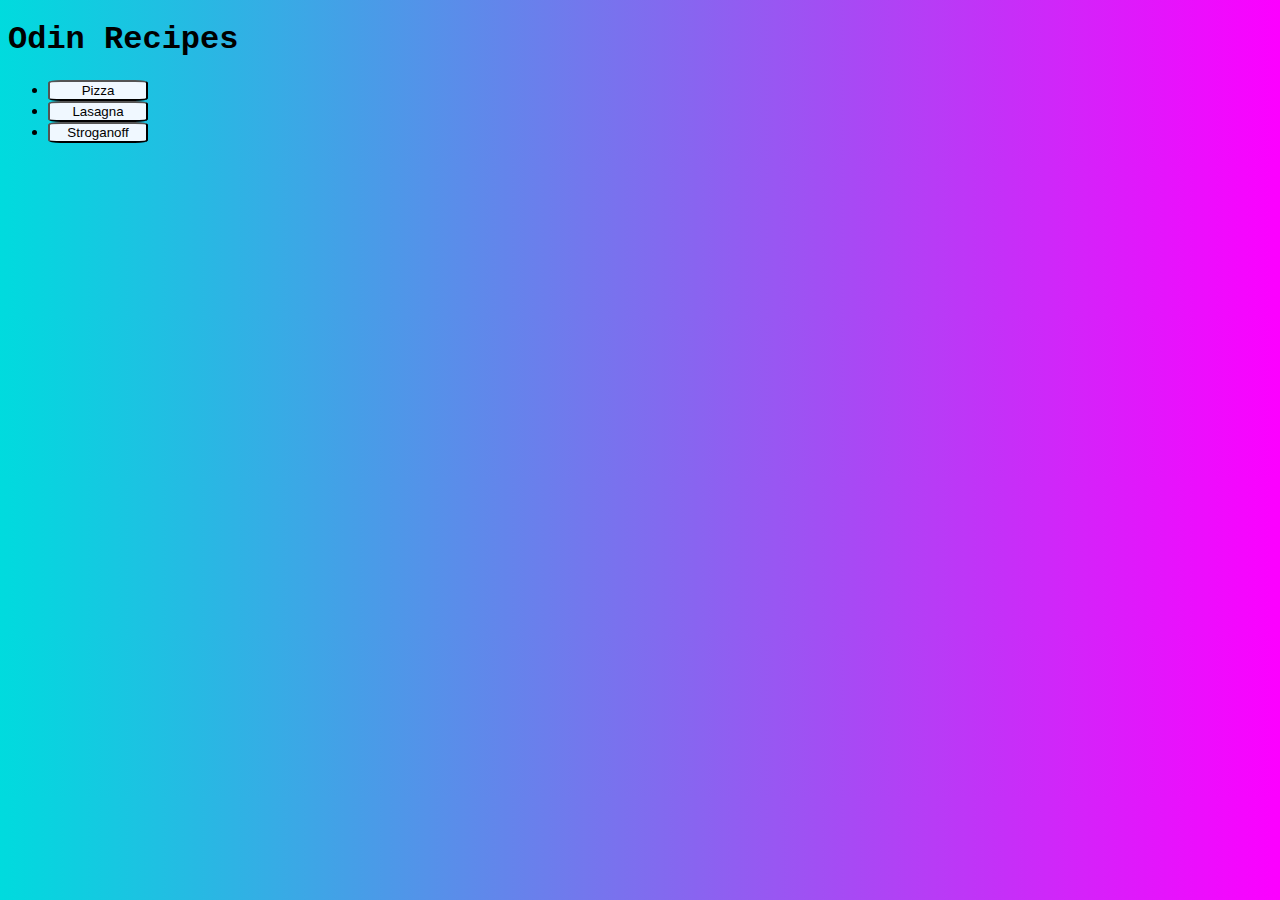
<file: index.html>
<!DOCTYPE html>
<html lang="en">
<head>
    <meta charset="UTF-8">
    <meta http-equiv="X-UA-Compatible" content="IE=edge">
    <meta name="viewport" content="width=device-width, initial-scale=1.0">
    <title>Document</title>
    <link rel="stylesheet" href="models\style.css">
    <link rel="icon" type="image/x-icon"  href="recipes/imgs/chef-hat-clipart-chef-hat-png-chef-hat-icon-700-234646069.jpg">

</head>
<body>
    <h1>Odin Recipes</h1>
    <ul>
    <li><a href="recipes/pizza.html"><button>Pizza</button></a></li>
    <li><a href="recipes/Lasagna.html"><button>Lasagna</button></a></li>
    <li><a href="recipes/strogonoff.html"><button>Stroganoff</button></a></li>
    </ul>
</body>
</html>
</file>
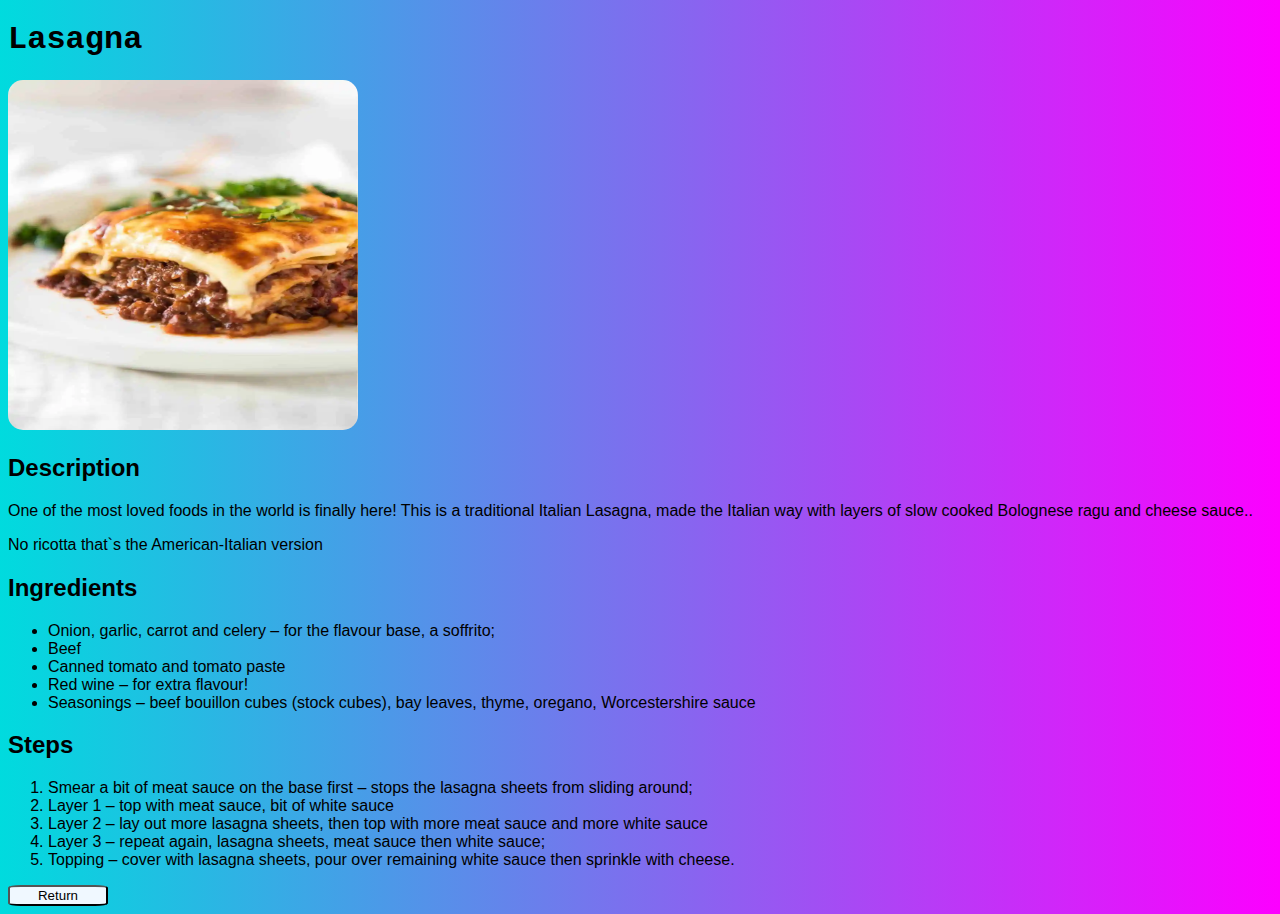
<file: recipes/Lasagna.html>
<!DOCTYPE html>
<html lang="en">
<head>
    <meta charset="UTF-8">
    <meta http-equiv="X-UA-Compatible" content="IE=edge">
    <meta name="viewport" content="width=device-width, initial-scale=1.0">
    <title>Document</title>
    <link rel="stylesheet" href="../models/style.css">
    <link rel="icon" type="image/x-icon"  href="imgs/chef-hat-clipart-chef-hat-png-chef-hat-icon-700-234646069.jpg">

</head>
<body>
    <h1>Lasagna</h1>
    <img src="imgs/Lasagne-recipe-3-main.webp" alt="Lasagna" width="350px" height="350px">
    <h2>Description</h2>
    <p>One of the most loved foods in the world is finally here! This is a traditional Italian Lasagna,
         made the Italian way with layers of slow cooked Bolognese ragu and cheese sauce..</p>
    <p> No ricotta that`s the American-Italian version</p>
    <h2>Ingredients</h2>
    <ul>
        <li>Onion, garlic, carrot and celery – for the flavour base, a soffrito;</li>
        <li>Beef </li>
        <li>Canned tomato and tomato paste</li>
        <li>Red wine – for extra flavour!</li>
        <li>Seasonings – beef bouillon cubes (stock cubes), bay leaves, thyme, oregano,
         Worcestershire sauce</li>
    </ul>
    <h2>Steps</h2>
    <ol>
        <li>Smear a bit of meat sauce on the base first – stops the lasagna sheets from sliding
             around;</li>
        <li>Layer 1 – top with meat sauce, bit of white sauce</li>
        <li>Layer 2 – lay out more lasagna sheets, then top with more meat sauce and more white sauce</li>
        <li>Layer 3 – repeat again, lasagna sheets, meat sauce then white sauce;</li>
        <li>Topping – cover with lasagna sheets, pour over remaining white sauce then sprinkle with cheese.</li>
    </ol>
    <a href="../index.html"><button>Return</button></a>


</body>
</html>
</file>
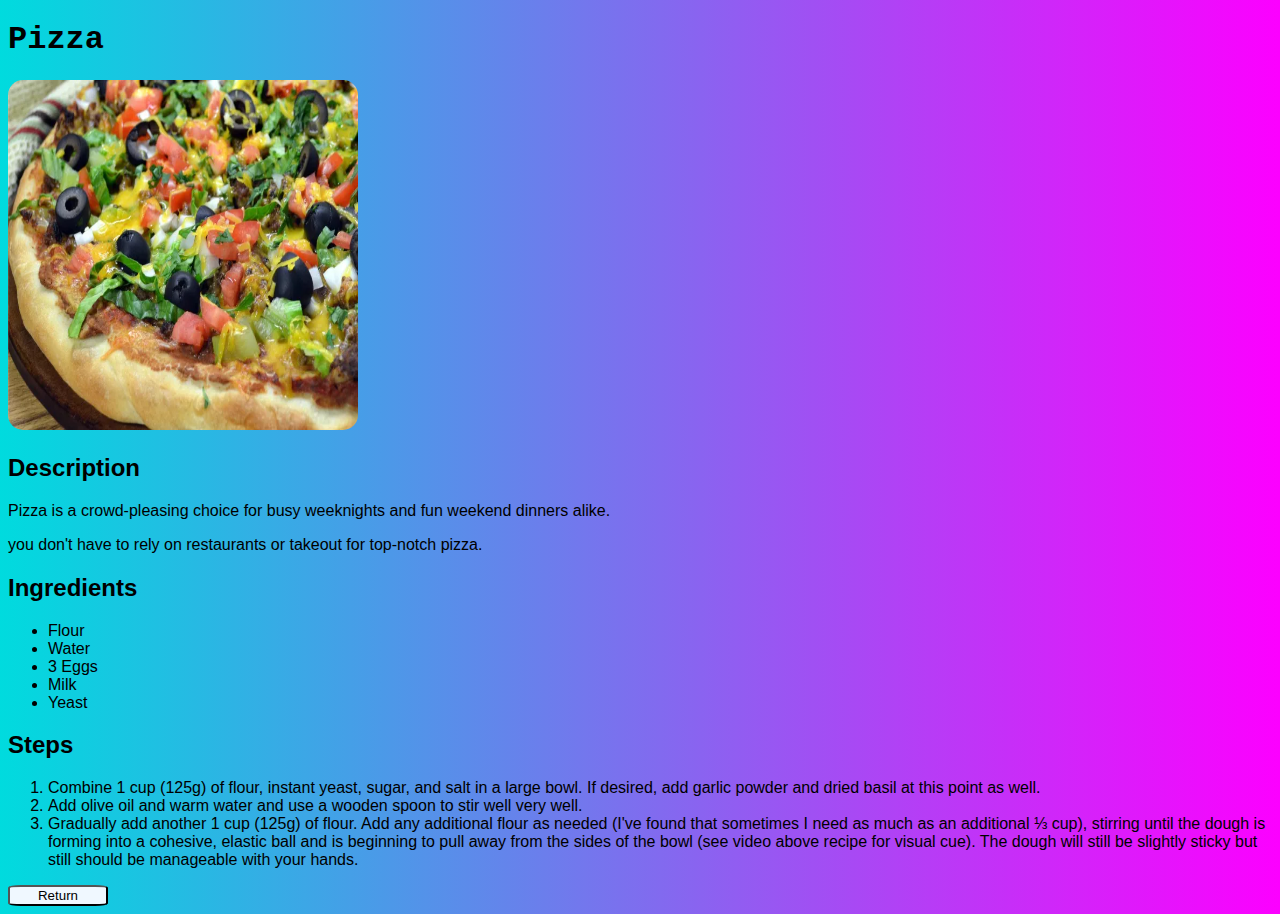
<file: recipes/pizza.html>
<!DOCTYPE html>
<html lang="en">
<head>
    <meta charset="UTF-8">
    <meta http-equiv="X-UA-Compatible" content="IE=edge">
    <meta name="viewport" content="width=device-width, initial-scale=1.0">
    <title>Document</title>
    <link rel="stylesheet" href="../models/style.css">
    <link rel="icon" type="image/x-icon"  href="imgs/chef-hat-clipart-chef-hat-png-chef-hat-icon-700-234646069.jpg">

</head>
<body>
    <h1>Pizza</h1>
    <img src="imgs/pizza.webp" alt="Pizza" width="350px" height="350px">
    <h2>Description</h2>
    <p>Pizza is a crowd-pleasing choice for busy weeknights and fun weekend dinners alike.</p>
    <p>you don't have to rely on restaurants or takeout for top-notch pizza.</p>
    <h2>Ingredients</h2>
    <ul>
        <li>Flour</li>
        <li>Water </li>
        <li>3 Eggs</li>
        <li>Milk</li>
        <li>Yeast</li>
    </ul>
    <h2>Steps</h2>
    <ol>
        <li>Combine 1 cup (125g) of flour, instant yeast, sugar, and salt in a large bowl.
             If desired, add garlic powder and dried basil at this point as well.</li>
        <li>Add olive oil and warm water and use a wooden spoon to stir well very well.</li>
        <li>Gradually add another 1 cup (125g) of flour. Add any additional flour as needed
            (I've found that sometimes I need as much as an additional ⅓ cup), stirring until
            the dough is forming into a cohesive, elastic ball and is beginning to pull away
            from the sides of the bowl (see video above recipe for visual cue). The dough will
             still be slightly sticky but still should be manageable with your hands.</li>
    </ol>
    <a href="../index.html"><button>Return</button></a>

</body>
</html>
</file>
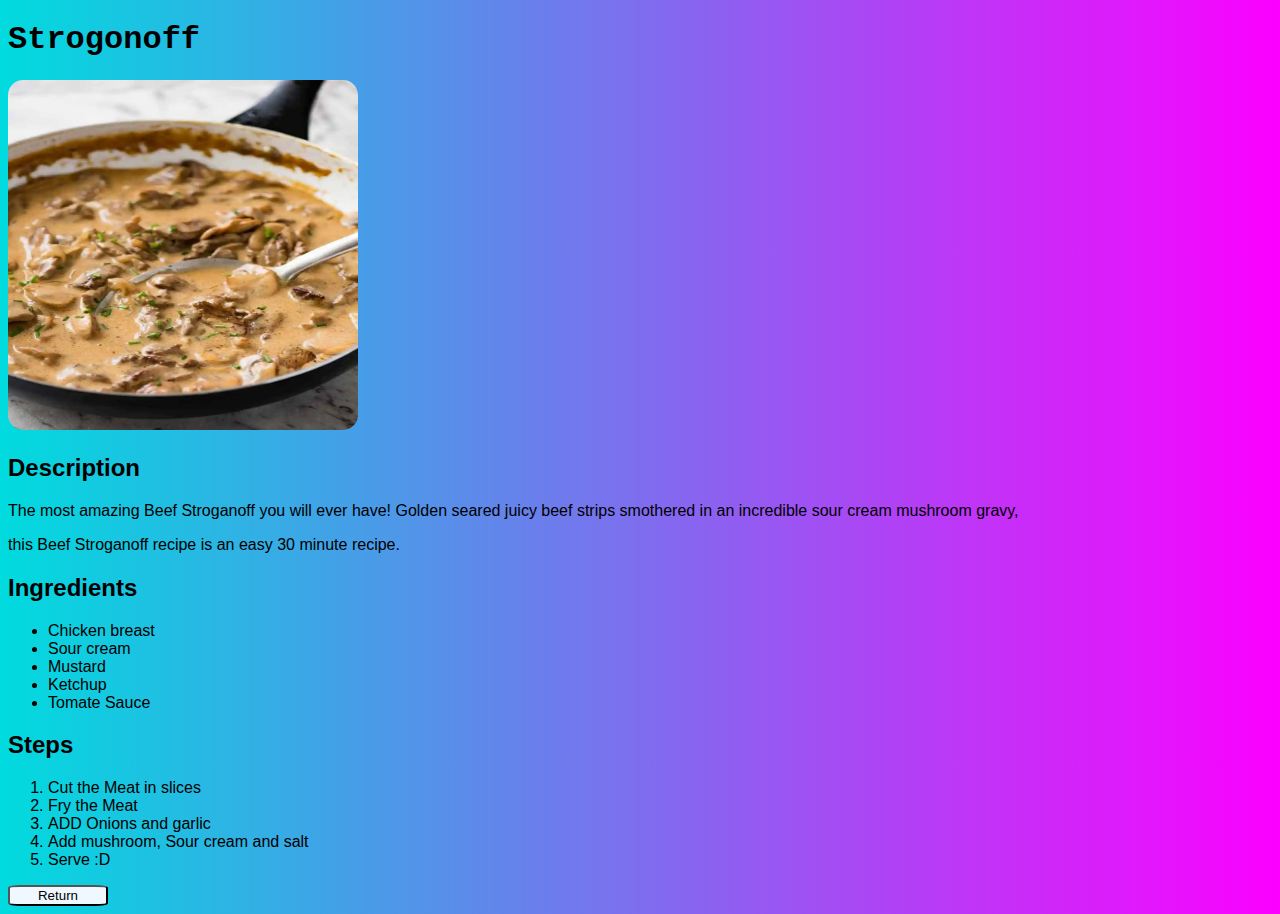
<file: recipes/strogonoff.html>
<!DOCTYPE html>
<html lang="en">
<head>
    <meta charset="UTF-8">
    <meta http-equiv="X-UA-Compatible" content="IE=edge">
    <meta name="viewport" content="width=device-width, initial-scale=1.0">
    <title>Document</title>
    <link rel="stylesheet" href="../models/style.css">
    <link rel="icon" type="image/x-icon"  href="imgs/chef-hat-clipart-chef-hat-png-chef-hat-icon-700-234646069.jpg">


</head>
<body>
    <h1>Strogonoff</h1>
    <img src="imgs/Beef-Stroganoff_8-1.webp" alt="Strogonoff" width="350px" height="350px">
    <h2>Description</h2>
    <p>The most amazing Beef Stroganoff you will ever have! Golden seared juicy beef strips 
    smothered in an incredible sour cream mushroom gravy,</p>
    <p>this Beef Stroganoff recipe is an easy
     30 minute recipe.</p>
    <h2>Ingredients</h2>
    <ul>
        <li>Chicken breast</li>
        <li>Sour cream </li>
        <li>Mustard</li>
        <li>Ketchup</li>
        <li>Tomate Sauce</li>

    </ul>
    <h2>Steps</h2>
    <ol>
        <li>Cut the Meat in slices</li>
        <li>Fry the Meat</li>
        <li>ADD Onions and garlic</li>
        <li>Add mushroom, Sour cream and salt </li>
        <li>Serve :D</li>
    </ol>
    <a href="../index.html"><button>Return</button></a>

</body>
</html>
</file>
<file: models/style.css>
body{
    
background-color: #00DBDE;
background-image: linear-gradient(90deg, #00DBDE 0%, #FC00FF 100%);

}

h1{
    color: black;
    font-family: 'Courier New', Courier, monospace;
}

button{
    background-color: aliceblue;
    border-radius: 13%;
    width: 100px;
}

button:hover{
    background-color: #00DBDE;
}

img{
    border-radius: 15px;
}
*{
    
    font-family: 'Lucida Sans', 'Lucida Sans Regular', 'Lucida Grande', 'Lucida Sans Unicode', Geneva, Verdana, sans-serif;
}
</file>
